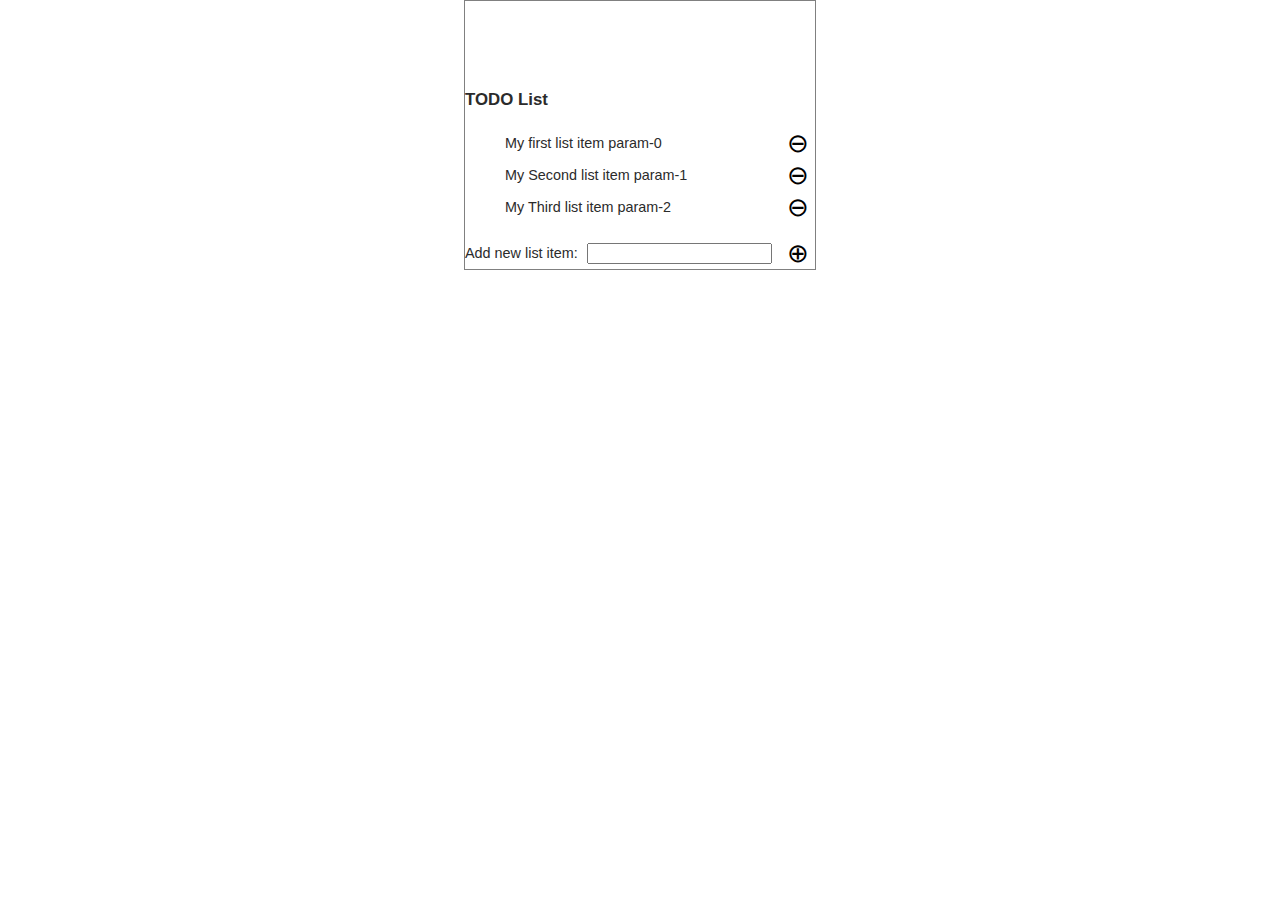
<file: web-components/editable-list/index.html>
<!DOCTYPE html>
<html lang="EN">
<head>
    <meta charset="utf-8">
    <title>Editable List | Web Components</title>
    <link rel="stylesheet" type="text/css" href="style.css">
</head>
<body>
    <editable-list
        title="TODO List"
        list-item-0="My first list item param-0"
        list-item-1="My Second list item param-1"
        list-item-2="My Third list item param-2"
        listItem="This will not appear"
        add-item-text="Add new list item:"
    >
    </editable-list>
    <script type="text/javascript" src="index.js"></script>
</body>
</html>
</file>
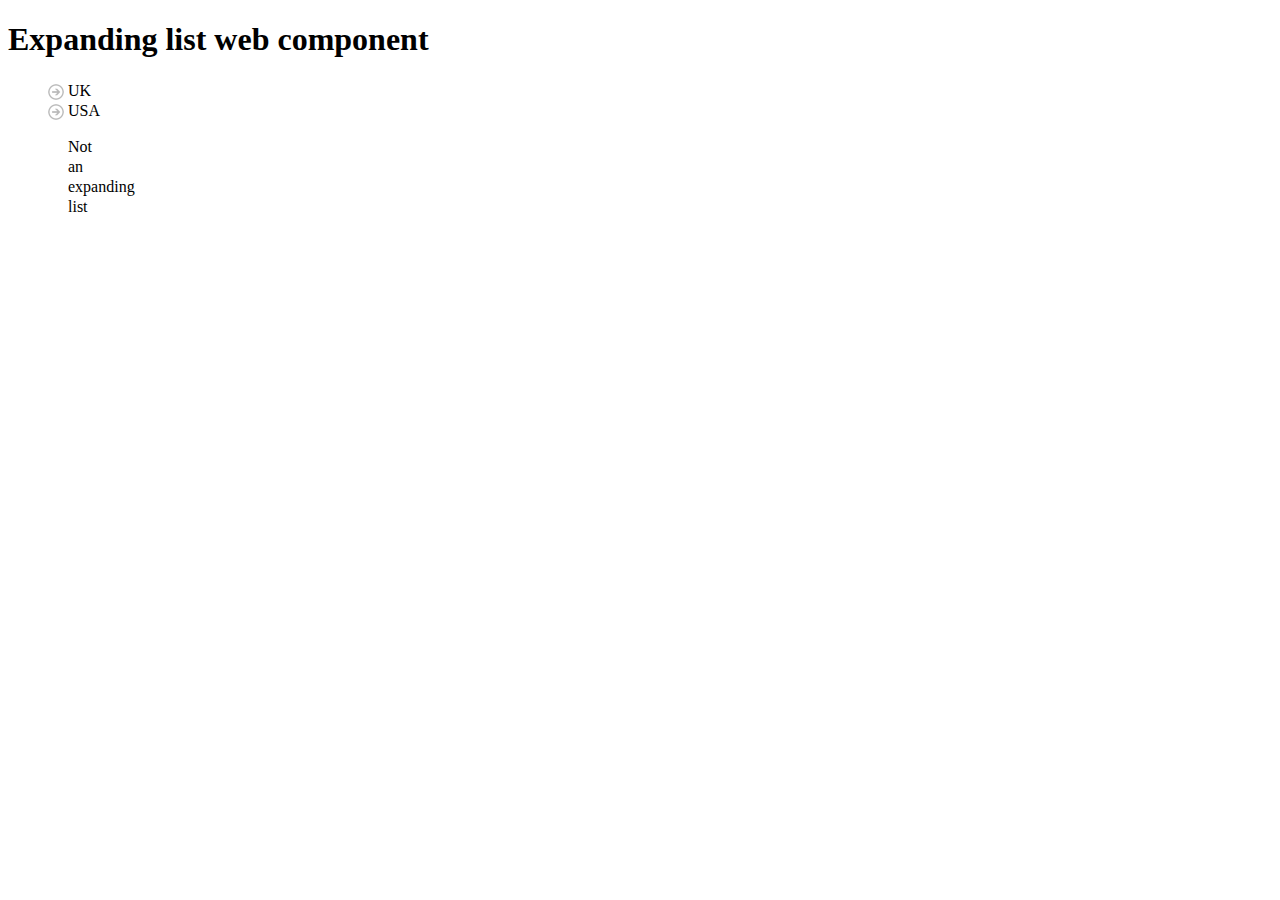
<file: web-components/expanding-list-web-component/index.html>
<!DOCTYPE html>
<html lang="en">
<head>
    <meta charset="UTF-8">
    <title>Expanding list web component</title>
    <style>
        ul {
            list-style-type: none;
        }

        li::before {
            display:inline-block;
            width: 1rem;
            height: 1rem;
            margin-right: 0.25rem;
            content:"";
        }

        .open::before, .closed::before {
            background-size: 1rem 1rem;
            position: relative;
            top: 0.25rem;
            opacity: 0.3;
        }

        .open::before {
            background-image: url(img/down.png);
        }

        .closed::before {
            background-image: url(img/right.png);
        }

        .closed .closed::before, .closed .open::before {
            display: none;
        }
    </style>
</head>
<body>
    <h1>Expanding list web component</h1>
    <ul is="expanding-list">
        <li>UK
            <ul>
                <li>Yorkshire
                    <ul>
                        <li>Leeds
                            <ul>
                                <li>Train station</li>
                                <li>Town hall</li>
                                <li>Headrow</li>
                            </ul>
                        </li>
                        <li>Bradford</li>
                        <li>Hull</li>
                    </ul>
                </li>
            </ul>
        </li>
        <li>USA
            <ul>
                <li>California
                    <ul>
                        <li>Los Angeles</li>
                        <li>San Francisco</li>
                        <li>Berkeley</li>
                    </ul>
                </li>
                <li>Nevada</li>
                <li>Oregon</li>
            </ul>
        </li>
    </ul>

    <ul>
        <li>Not</li>
        <li>an</li>
        <li>expanding</li>
        <li>list</li>
    </ul>

    <script src="index.js"></script>
</body>
</html>
</file>
<file: web-components/editable-list/style.css>
html {
    font-size: 90%;
}

body {
    color: #2b2b2b;
    font-family: sans-serif;
    margin: 0 auto;
    max-width: 350px;
    padding-top: 5rem;
    border: 1px solid grey;
}
</file>
